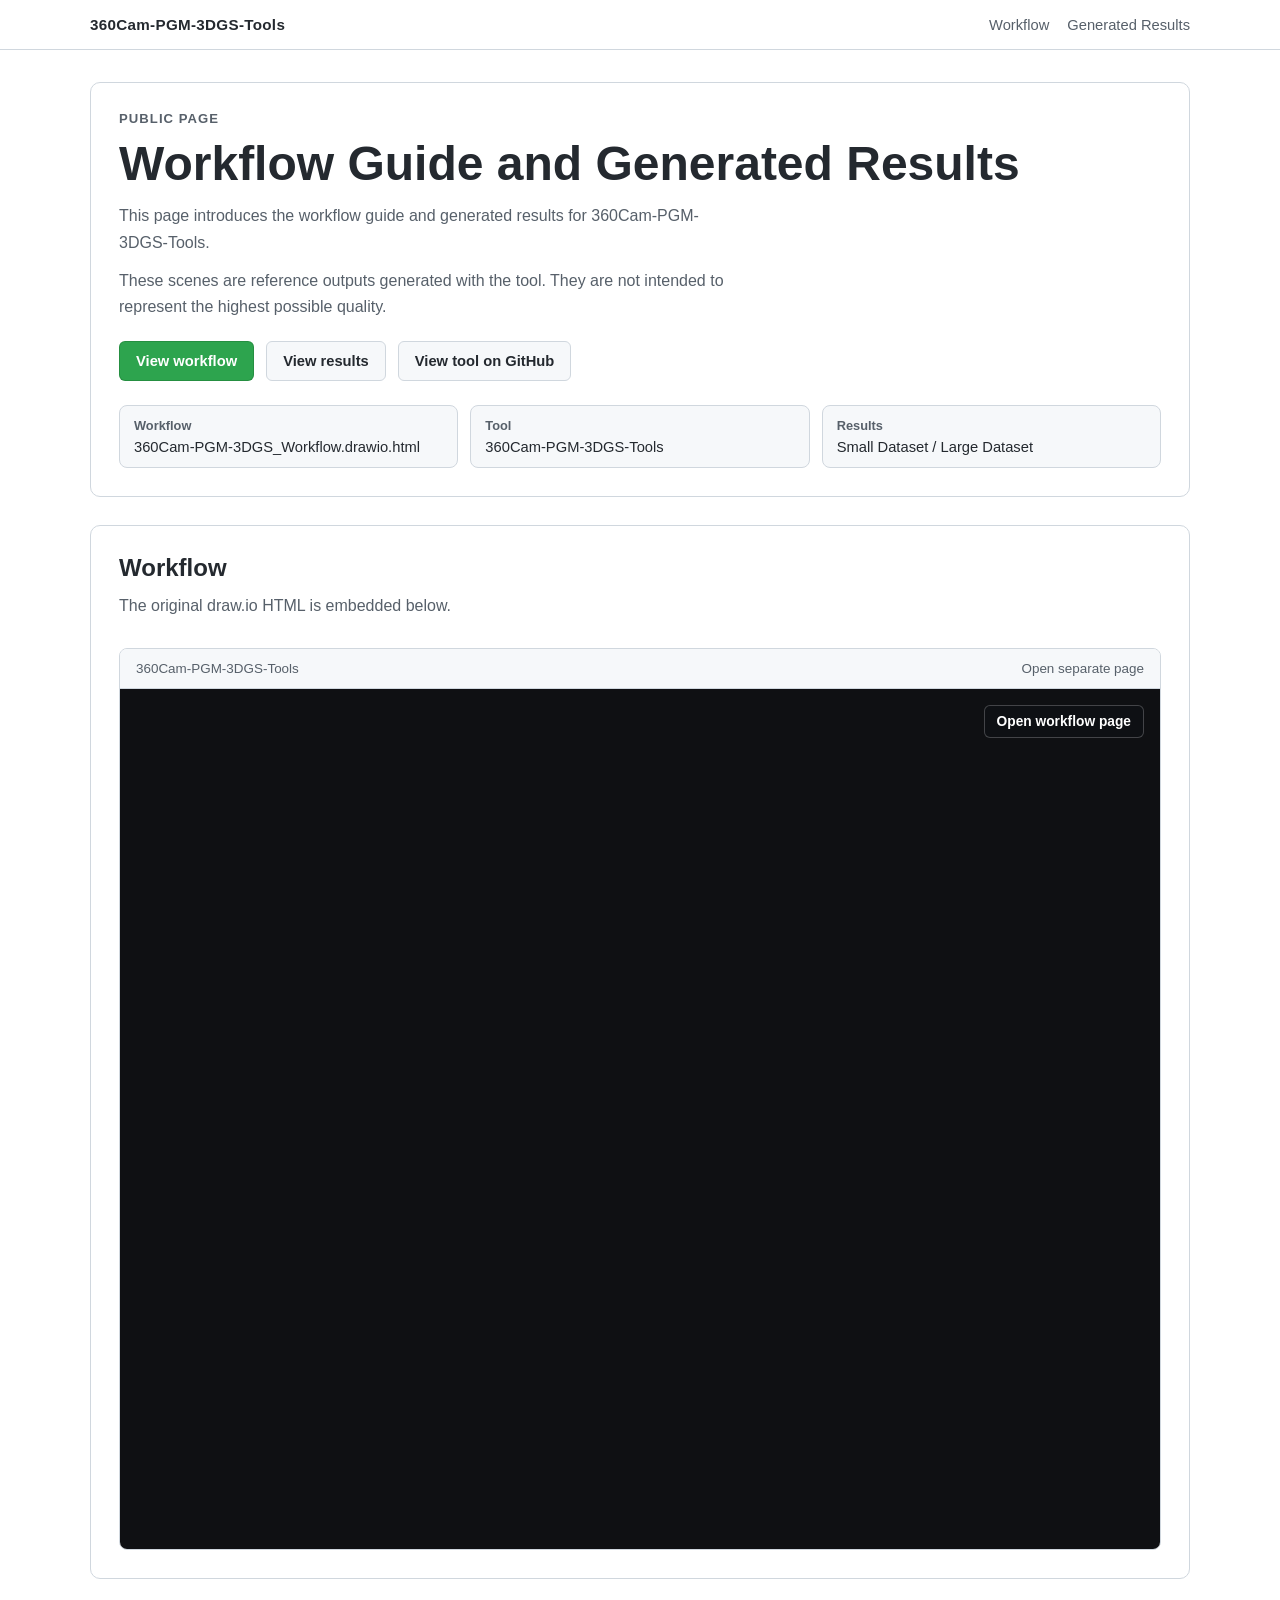
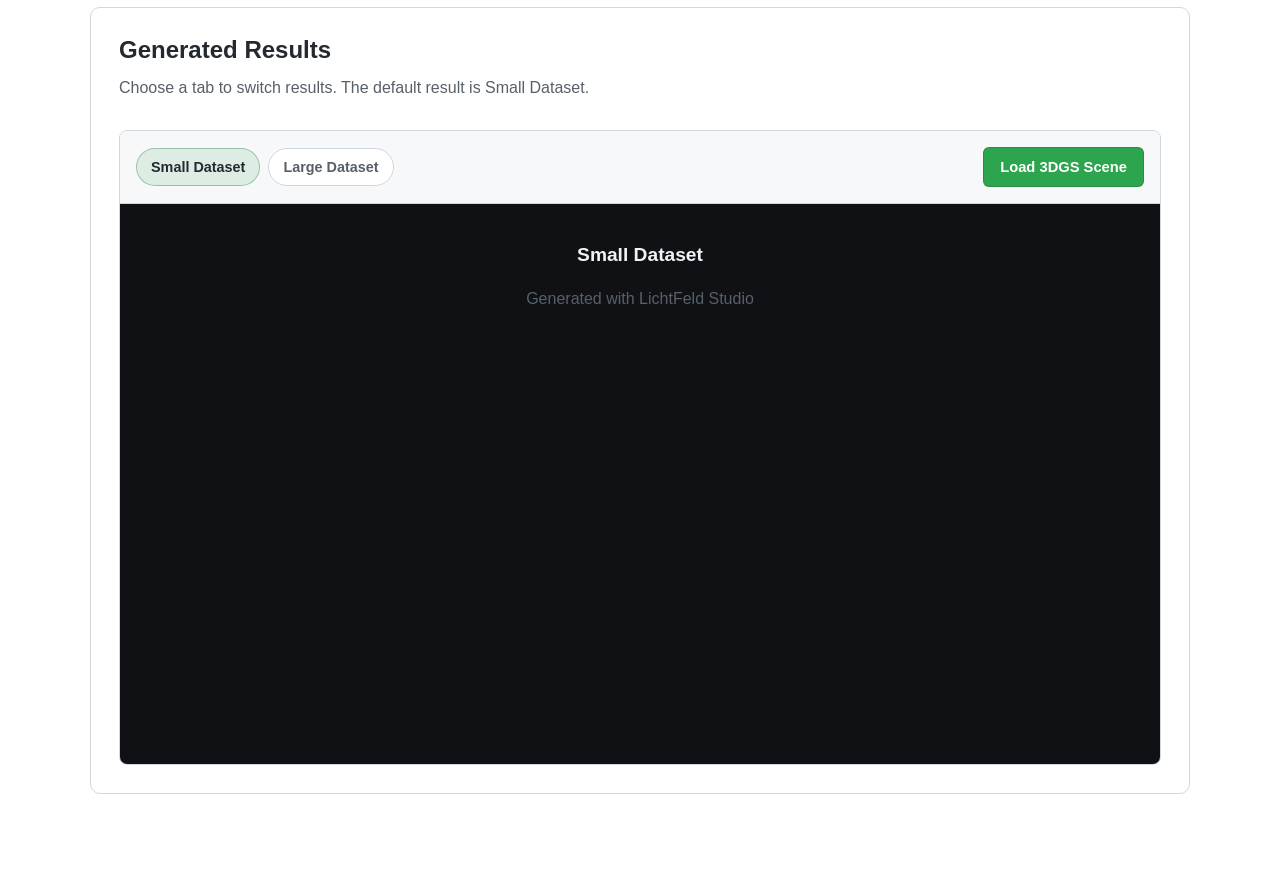
<file: index.html>
<!DOCTYPE html>
<html lang="en">
<head>
  <meta charset="UTF-8">
  <meta name="viewport" content="width=device-width, initial-scale=1.0">
  <title>360Cam-PGM-3DGS-Tools | Workflow Guide and Generated Results</title>
  <meta
    name="description"
    content="A simple public page for 360Cam-PGM-3DGS-Tools with a workflow guide and generated results."
  >
  <link rel="stylesheet" href="./styles.css">
</head>
<body>
  <header class="site-header">
    <div class="site-header-inner">
      <a class="brand" href="#top">360Cam-PGM-3DGS-Tools</a>
      <nav class="site-nav" aria-label="Primary">
        <a href="#workflow">Workflow</a>
        <a href="#scene">Generated Results</a>
      </nav>
    </div>
  </header>

  <main id="top" class="page">
    <section class="intro">
      <p class="intro-kicker">Public Page</p>
      <h1>Workflow Guide and Generated Results</h1>
      <p class="intro-text">
        This page introduces the workflow guide and generated results for
        360Cam-PGM-3DGS-Tools.
      </p>
      <p class="intro-note">
        These scenes are reference outputs generated with the tool. They are not intended to
        represent the highest possible quality.
      </p>
      <div class="intro-actions">
        <a class="button button-primary" href="#workflow">View workflow</a>
        <a class="button button-secondary" href="#scene">View results</a>
        <a
          class="button button-secondary"
          href="https://github.com/Mistral-Yu/360Cam-PGM-3DGS-Tools"
          target="_blank"
          rel="noopener noreferrer"
        >
          View tool on GitHub
        </a>
      </div>
      <dl class="meta-list">
        <div>
          <dt>Workflow</dt>
          <dd>360Cam-PGM-3DGS_Workflow.drawio.html</dd>
        </div>
        <div>
          <dt>Tool</dt>
          <dd>360Cam-PGM-3DGS-Tools</dd>
        </div>
        <div>
          <dt>Results</dt>
          <dd>Small Dataset / Large Dataset</dd>
        </div>
      </dl>
    </section>

    <section id="workflow" class="section-block">
        <div class="section-heading">
        <h2>Workflow</h2>
        <p>The original draw.io HTML is embedded below.</p>
        </div>

        <div class="embed-shell">
          <div class="embed-meta">
            <span>360Cam-PGM-3DGS-Tools</span>
            <span>Open separate page</span>
          </div>
          <div class="embed-preview">
            <iframe
              class="embed-frame"
              title="360Cam-PGM-3DGS Rapid Workflow preview"
              src="./360Cam-PGM-3DGS_Workflow.drawio.html"
              loading="lazy"
              tabindex="-1"
            ></iframe>
            <a class="embed-overlay" href="./360Cam-PGM-3DGS_Workflow.drawio.html">
              Open workflow page
            </a>
          </div>
        </div>
    </section>

    <section id="scene" class="section-block">
        <div class="section-heading">
        <h2>Generated Results</h2>
        <p>Choose a tab to switch results. The default result is Small Dataset.</p>
        </div>

        <div class="viewer-shell">
          <div class="viewer-toolbar">
            <div class="scene-tabs" role="tablist" aria-label="Generated results">
              <button
                class="scene-tab is-active"
                type="button"
                role="tab"
                aria-selected="true"
                data-scene="small"
              >
                Small Dataset
              </button>
              <button
                class="scene-tab"
                type="button"
                role="tab"
                aria-selected="false"
                data-scene="large"
              >
                Large Dataset
              </button>
            </div>
            <button class="button button-primary" type="button" id="load-scene">
              Load 3DGS Scene
            </button>
          </div>

          <div class="viewer-stage" id="viewer-stage">
            <div class="viewer-placeholder" id="viewer-placeholder">
              <p class="placeholder-title" id="sample-scene-title">Small Dataset</p>
              <p class="placeholder-text" id="sample-scene-text">Generated with LichtFeld Studio</p>
            </div>
          </div>
        </div>
    </section>
  </main>

  <script src="./script.js" defer></script>
</body>
</html>
</file>
<file: styles.css>
:root {
  --bg: #ffffff;
  --panel: #ffffff;
  --text: #24292f;
  --muted: #57606a;
  --line: #d0d7de;
  --soft: #f6f8fa;
  --accent: #2da44e;
  --content-width: min(1100px, calc(100vw - 32px));
  --radius: 10px;
}

* {
  box-sizing: border-box;
}

html {
  scroll-behavior: smooth;
}

body {
  margin: 0;
  min-height: 100vh;
  background: var(--bg);
  color: var(--text);
  font-family: -apple-system, BlinkMacSystemFont, "Segoe UI", Helvetica, Arial, sans-serif;
}

a {
  color: inherit;
  text-decoration: none;
}

button {
  font: inherit;
}

.site-header {
  border-bottom: 1px solid var(--line);
  background: var(--bg);
}

.site-header-inner {
  display: flex;
  justify-content: space-between;
  align-items: center;
  width: var(--content-width);
  margin: 0 auto;
  padding: 16px 0;
}

.brand {
  font-size: 0.95rem;
  font-weight: 700;
  letter-spacing: 0.02em;
}

.site-nav {
  display: flex;
  gap: 18px;
  font-size: 0.92rem;
  color: var(--muted);
}

.page {
  width: var(--content-width);
  margin: 0 auto;
  padding: 32px 0 64px;
}

.intro,
.section-block {
  margin-bottom: 28px;
  padding: 28px;
  border: 1px solid var(--line);
  border-radius: var(--radius);
  background: var(--panel);
}

.intro-kicker {
  margin: 0 0 10px;
  font-size: 0.82rem;
  font-weight: 600;
  letter-spacing: 0.08em;
  text-transform: uppercase;
  color: var(--muted);
}

.intro h1,
.section-heading h2 {
  margin: 0;
  line-height: 1.15;
}

.intro h1 {
  font-size: clamp(2rem, 4vw, 3rem);
}

.intro-text,
.intro-note,
.section-heading p,
.viewer-toolbar p,
.placeholder-text {
  margin: 12px 0 0;
  max-width: 70ch;
  line-height: 1.65;
  color: var(--muted);
}

.intro-actions {
  display: flex;
  gap: 12px;
  margin-top: 20px;
  flex-wrap: wrap;
}

.button {
  display: inline-flex;
  align-items: center;
  justify-content: center;
  min-height: 40px;
  padding: 0 16px;
  border-radius: 6px;
  border: 1px solid var(--line);
  font-size: 0.92rem;
  font-weight: 600;
  cursor: pointer;
  transition: background-color 140ms ease, border-color 140ms ease, color 140ms ease;
}

.button-primary {
  background: var(--accent);
  border-color: rgba(27, 111, 45, 0.4);
  color: #ffffff;
}

.button-primary:hover,
.button-primary:focus-visible {
  background: #2c974b;
}

.button-secondary {
  background: var(--soft);
  color: var(--text);
}

.button-secondary:hover,
.button-secondary:focus-visible {
  background: #eef2f6;
}

.meta-list {
  display: grid;
  grid-template-columns: repeat(3, minmax(0, 1fr));
  gap: 12px;
  margin: 24px 0 0;
  padding: 0;
}

.meta-list div {
  padding: 12px 14px;
  border: 1px solid var(--line);
  border-radius: 8px;
  background: var(--soft);
}

.meta-list dt {
  font-size: 0.8rem;
  font-weight: 600;
  color: var(--muted);
}

.meta-list dd {
  margin: 6px 0 0;
  font-size: 0.92rem;
}

.section-heading {
  margin-bottom: 28px;
}

.section-heading h2 {
  font-size: 1.5rem;
}

.embed-shell,
.viewer-shell {
  border: 1px solid var(--line);
  border-radius: 8px;
  overflow: clip;
}

.embed-preview {
  position: relative;
}

.embed-meta {
  display: flex;
  justify-content: space-between;
  gap: 20px;
  padding: 12px 16px;
  background: var(--soft);
  border-bottom: 1px solid var(--line);
  font-size: 0.84rem;
  color: var(--muted);
}

.embed-frame {
  display: block;
  width: 100%;
  height: min(78vw, 860px);
  min-height: 560px;
  border: 0;
  background: #0f1013;
  pointer-events: none;
}

.embed-overlay {
  position: absolute;
  inset: 0;
  display: flex;
  align-items: flex-start;
  justify-content: flex-end;
  padding: 16px;
  border: 0;
  background: transparent;
  color: transparent;
}

.embed-overlay::after {
  content: "Open workflow page";
  padding: 8px 12px;
  border: 1px solid rgba(255, 255, 255, 0.22);
  border-radius: 6px;
  background: rgba(15, 17, 21, 0.72);
  color: #ffffff;
  font-size: 0.86rem;
  font-weight: 600;
}

.embed-overlay:hover::after,
.embed-overlay:focus-visible::after {
  background: rgba(15, 17, 21, 0.84);
}

.viewer-shell {
  background: var(--panel);
}

.viewer-toolbar {
  display: flex;
  justify-content: space-between;
  align-items: center;
  gap: 16px;
  flex-wrap: wrap;
  padding: 16px;
  border-bottom: 1px solid var(--line);
  background: var(--soft);
}

.scene-tabs {
  display: flex;
  gap: 8px;
  flex-wrap: wrap;
}

.scene-tab {
  min-height: 38px;
  padding: 0 14px;
  border: 1px solid var(--line);
  border-radius: 999px;
  background: #ffffff;
  color: var(--muted);
  font-size: 0.9rem;
  font-weight: 600;
  cursor: pointer;
}

.scene-tab.is-active {
  border-color: rgba(27, 111, 45, 0.35);
  background: rgba(45, 164, 78, 0.12);
  color: var(--text);
}

.viewer-stage {
  position: relative;
  min-height: 560px;
  background: #0f1115;
}

.viewer-placeholder {
  display: grid;
  place-items: center;
  gap: 8px;
  width: 100%;
  height: 100%;
  padding: 40px;
  text-align: center;
  color: #f0f3f6;
}

.placeholder-title {
  margin: 0;
  font-size: 1.2rem;
  font-weight: 600;
}

.scene-frame {
  width: 100%;
  height: 100%;
  min-height: 560px;
  border: 0;
}

@media (max-width: 980px) {
  .site-header-inner,
  .page {
    width: min(100vw - 24px, 1100px);
  }

  .meta-list {
    grid-template-columns: 1fr;
  }

  .viewer-toolbar {
    flex-direction: column;
    align-items: flex-start;
  }
}

@media (max-width: 720px) {
  .site-header-inner {
    padding: 14px 0;
  }

  .site-nav {
    gap: 12px;
    font-size: 0.86rem;
  }

  .page {
    padding: 20px 0 40px;
  }

  .intro,
  .section-block {
    padding: 20px;
  }

  .intro-actions {
    flex-direction: column;
    align-items: stretch;
  }

  .button {
    width: 100%;
  }

  .embed-meta {
    flex-direction: column;
    align-items: flex-start;
  }

  .embed-frame,
  .viewer-stage,
  .scene-frame {
    min-height: 360px;
  }
}
</file>
